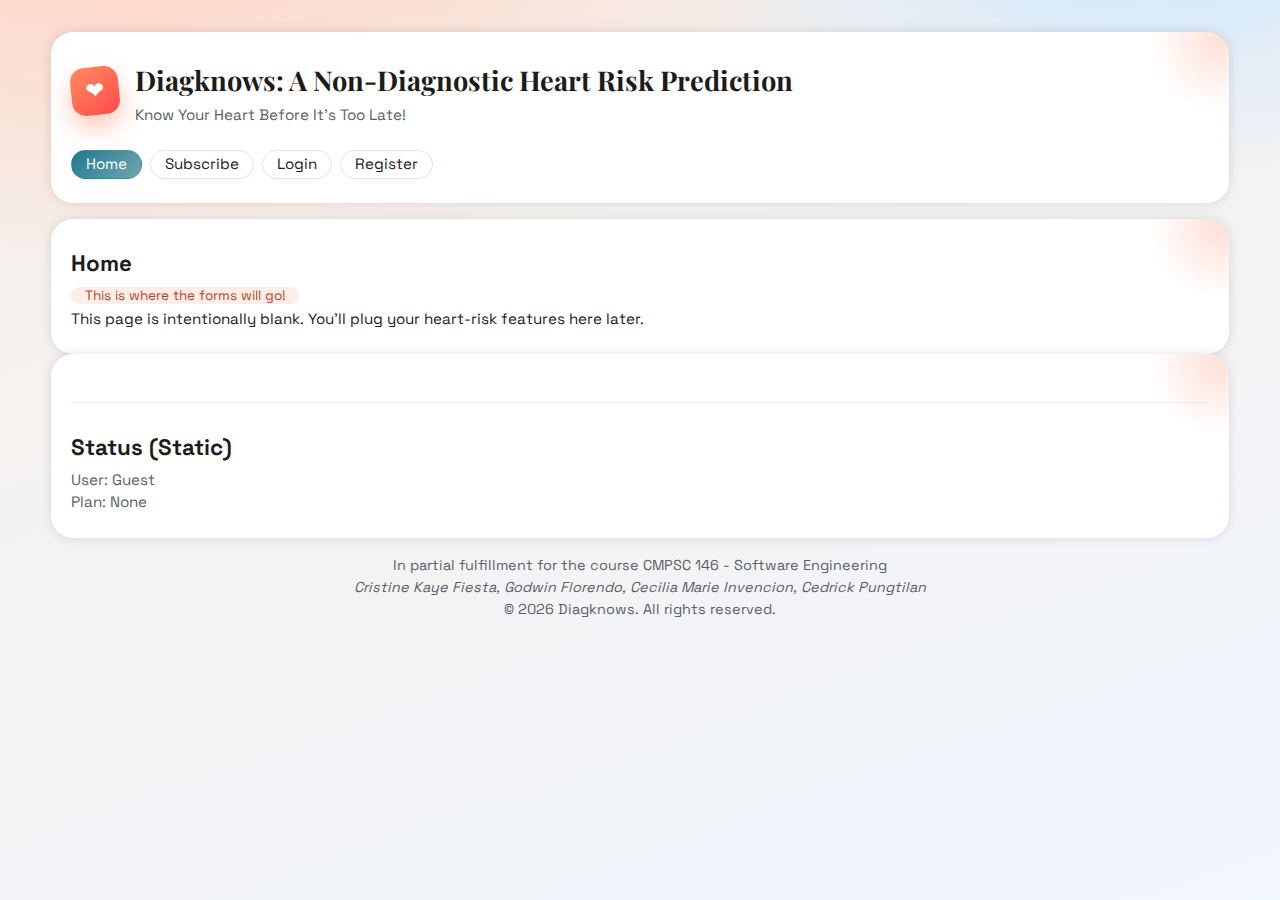
<file: index.html>
<!doctype html>
<html lang="en">
  <head>
    <meta charset="UTF-8" />
    <meta name="viewport" content="width=device-width, initial-scale=1.0" />
    <title>Diagknows</title>
    <link
      rel="icon"
      href="data:image/svg+xml,<svg xmlns=%22http://www.w3.org/2000/svg%22 viewBox=%220 0 100 100%22><text y=%22.9em%22 font-size=%2290%22>💖</text></svg>"
    />
    <link rel="stylesheet" href="style.css" />
  </head>
  <body>
    <div class="container flex direction-column">
      <header>
        <div
          class="header-content card flex align-center justify-center direction-column"
        >
          <div class="logo-group flex align-center flex-wrap width-full">
            <div class="logo flex align-center justify-center">❤</div>
            <div>
              <h1 class="title">
                Diagknows: A Non-Diagnostic Heart Risk Prediction
              </h1>
              <p class="muted">Know Your Heart Before It's Too Late!</p>
            </div>
          </div>

          <nav class="nav flex flex-wrap width-full">
            <a class="nav-link primary" href="index.html">Home</a>
            <a class="nav-link" href="subscription.html">Subscribe</a>
            <a class="nav-link" href="login.html">Login</a>
            <a class="nav-link" href="register.html">Register</a>
          </nav>
        </div>
      </header>

      <main class="grid">
        <section class="card">
          <div class="cardHead">
            <h2>Home</h2>
            <span class="pill">This is where the forms will go!</span>
          </div>

          <div class="blankArea" aria-label="Blank content area"></div>

          <p class="hint">
            This page is intentionally blank. You’ll plug your heart-risk
            features here later.
          </p>
        </section>

        <!-- This is for the information of the software engineers. "Software engineers" HAHA -->
        <aside class="card">
          <div class="divider"></div>

          <h2>Status (Static)</h2>
          <p class="muted">User: <span class="mono">Guest</span></p>
          <p class="muted">Plan: <span class="mono">None</span></p>
        </aside>
      </main>

      <footer>
        <div class="muted text-center">
          <p>
            In partial fulfillment for the course CMPSC 146 - Software
            Engineering
          </p>
          <p class="italic">
            Cristine Kaye Fiesta, Godwin Florendo, Cecilia Marie Invencion,
            Cedrick Pungtilan
          </p>
          <p class="muted text-center">
            © 2026 Diagknows. All rights reserved.
          </p>
        </div>
      </footer>
    </div>
  </body>
</html>
</file>
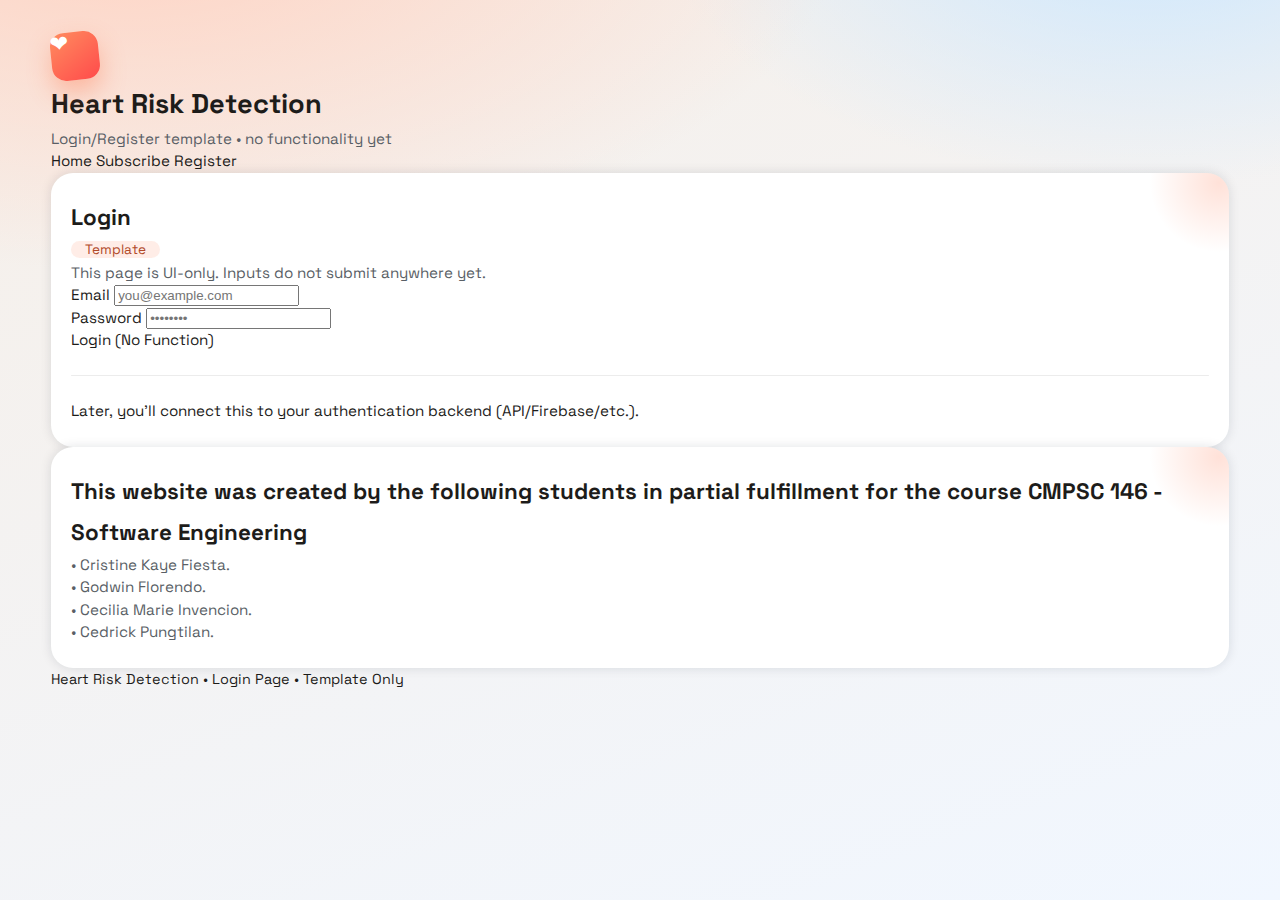
<file: login.html>
<!DOCTYPE html>
<html lang="en">
<head>
  <meta charset="UTF-8" />
  <meta name="viewport" content="width=device-width, initial-scale=1.0" />
  <title>Login • Heart Risk Detection</title>
  <link rel="stylesheet" href="style.css" />
</head>
<body>
  <div class="container">
    <header class="topbar">
      <div class="brand">
        <div class="logo" aria-hidden="true">❤</div>
        <div class="brandText">
          <h1>Heart Risk Detection</h1>
          <p class="muted">Login/Register template • no functionality yet</p>
        </div>
      </div>

      <nav class="nav">
        <a class="chip" href="index.html">Home</a>
        <a class="chip" href="subscription.html">Subscribe</a>
        <a class="chip" href="register.html">Register</a>
      </nav>
    </header>

    <main class="single">
      <section class="card">
        <div class="cardHead">
          <h2>Login</h2>
          <span class="pill">Template</span>
        </div>

        <p class="muted">
          This page is UI-only. Inputs do not submit anywhere yet.
        </p>

        <div class="field">
          <label>Email</label>
          <input type="email" placeholder="you@example.com" />
        </div>

        <div class="field">
          <label>Password</label>
          <input type="password" placeholder="••••••••" />
        </div>

        <a class="btn primary" href="#">Login (No Function)</a>

        <div class="divider"></div>

        <p class="hint">
          Later, you’ll connect this to your authentication backend (API/Firebase/etc.).
        </p>
      </section>
    </main>


    <!-- Forda FOOTER -->
    <!-- This is for the information of the software engineers. "Software engineers" HAHA -->
      <aside class="card">
        <h2>This website was created by the following students in partial fulfillment for the course CMPSC 146 - Software Engineering</h2>
        <p class="muted">
          • Cristine Kaye Fiesta.<br />
          • Godwin Florendo.<br />
          • Cecilia Marie Invencion.<br />
          • Cedrick Pungtilan.
        </p>
      </aside>
    <footer class="footer">
      Heart Risk Detection • Login Page • Template Only
    </footer>
  </div>
</body>
</html>
</file>
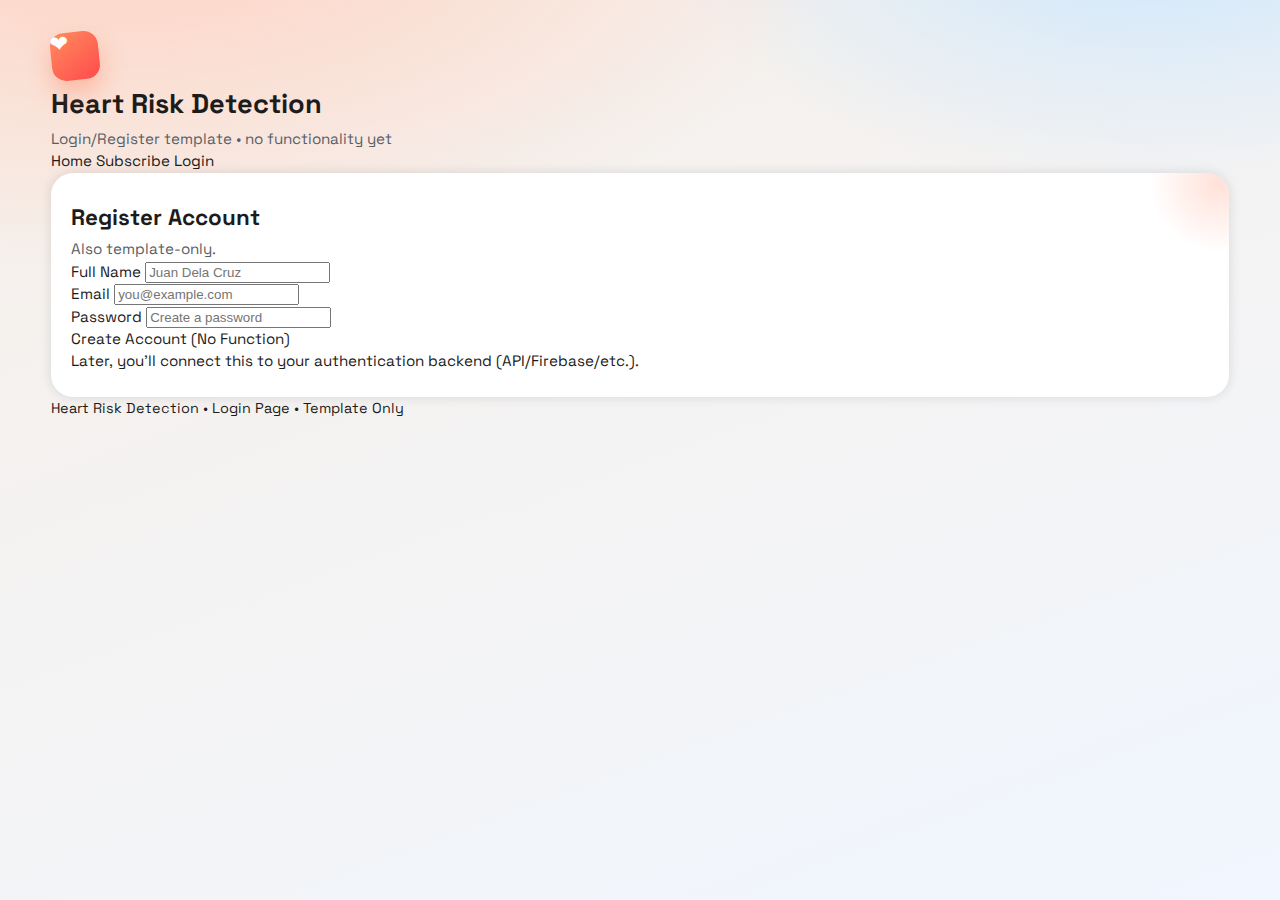
<file: register.html>
<!doctype html>
<html lang="en">
  <head>
    <meta charset="UTF-8" />
    <meta name="viewport" content="width=device-width, initial-scale=1.0" />
    <title>Register • Heart Risk Detection</title>
    <link rel="stylesheet" href="style.css" />
  </head>
  <body>
    <div class="container">
      <header class="topbar">
        <div class="brand">
          <div class="logo" aria-hidden="true">❤</div>
          <div class="brandText">
            <h1>Heart Risk Detection</h1>
            <p class="muted">Login/Register template • no functionality yet</p>
          </div>
        </div>

        <nav class="nav">
          <a class="chip" href="index.html">Home</a>
          <a class="chip" href="subscription.html">Subscribe</a>
          <a class="chip primary" href="login.html">Login</a>
        </nav>
      </header>

      <main class="single">
        <section class="card">
          <!-- <div class="cardHead">
          <h2>Login</h2>
          <span class="pill">Template</span>
        </div>

        <p class="muted">
          This page is UI-only. Inputs do not submit anywhere yet.
        </p> -->

          <!-- <div class="field">
          <label>Email</label>
          <input type="email" placeholder="you@example.com" />
        </div>

        <div class="field">
          <label>Password</label>
          <input type="password" placeholder="••••••••" />
        </div>

        <a class="btn primary" href="#">Login (No Function)</a>

        <div class="divider"></div> -->

          <h2>Register Account</h2>
          <p class="muted">Also template-only.</p>

          <div class="field">
            <label>Full Name</label>
            <input type="text" placeholder="Juan Dela Cruz" />
          </div>

          <div class="field">
            <label>Email</label>
            <input type="email" placeholder="you@example.com" />
          </div>

          <div class="field">
            <label>Password</label>
            <input type="password" placeholder="Create a password" />
          </div>

          <a class="btn" href=" ">Create Account (No Function)</a>

          <p class="hint">
            Later, you’ll connect this to your authentication backend
            (API/Firebase/etc.).
          </p>
        </section>
      </main>

      <footer class="footer">
        Heart Risk Detection • Login Page • Template Only
      </footer>
    </div>
  </body>
</html>
</file>
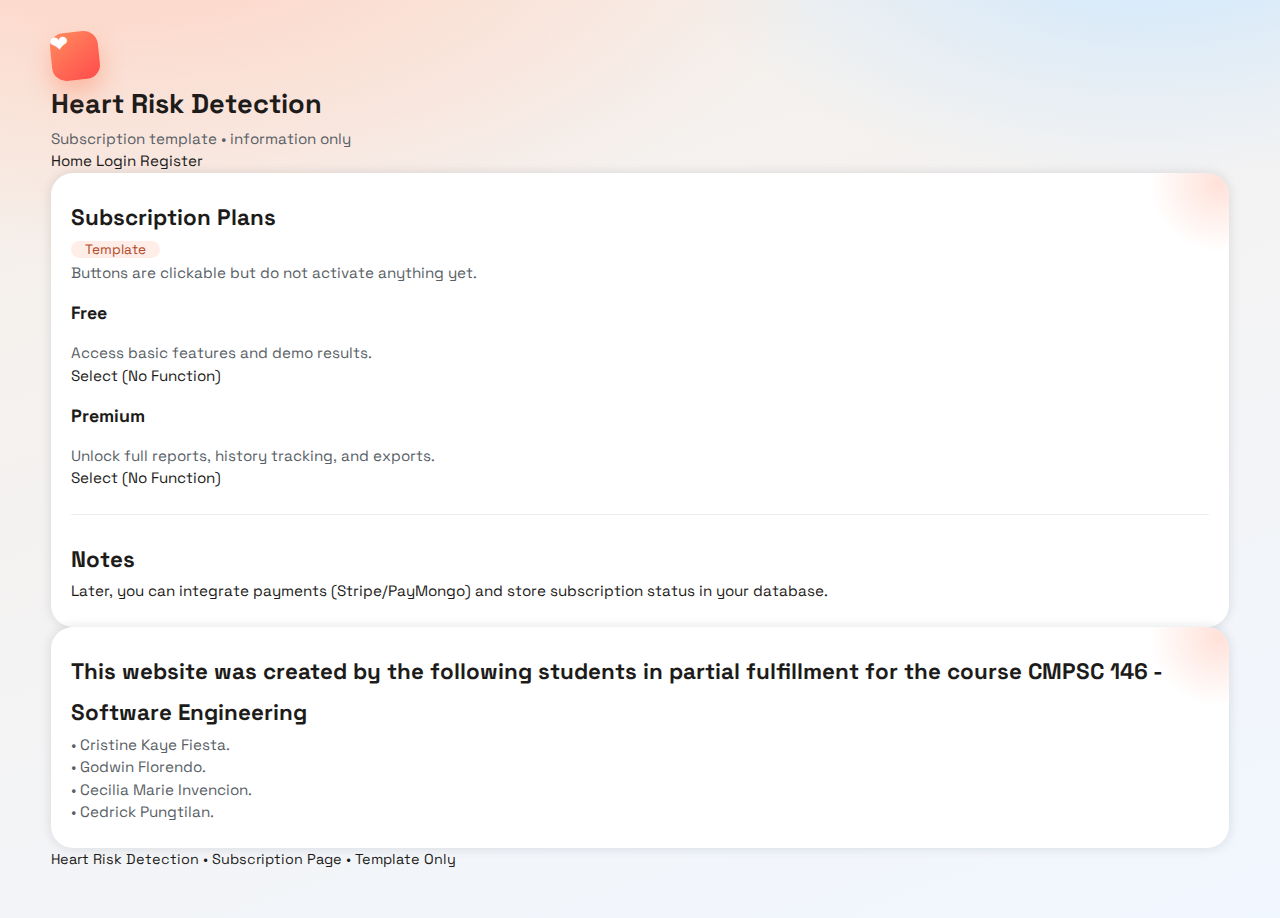
<file: subscription.html>
<!DOCTYPE html>
<html lang="en">
<head>
  <meta charset="UTF-8" />
  <meta name="viewport" content="width=device-width, initial-scale=1.0" />
  <title>Subscription • Heart Risk Detection</title>
  <link rel="stylesheet" href="style.css" />
</head>
<body>
  <div class="container">
    <header class="topbar">
      <div class="brand">
        <div class="logo" aria-hidden="true">❤</div>
        <div class="brandText">
          <h1>Heart Risk Detection</h1>
          <p class="muted">Subscription template • information only</p>
        </div>
      </div>

      <nav class="nav">
        <a class="chip" href="index.html">Home</a>
        <a class="chip" href="login.html">Login</a>
        <a class="chip" href="register.html">Register</a>
      </nav>
    </header>

    <main class="single">
      <section class="card">
        <div class="cardHead">
          <h2>Subscription Plans</h2>
          <span class="pill">Template</span>
        </div>

        <p class="muted">
          Buttons are clickable but do not activate anything yet.
        </p>

        <div class="plan">
          <div>
            <h3>Free</h3>
            <p class="muted">Access basic features and demo results.</p>
          </div>
          <a class="btn" href="#">Select (No Function)</a>
        </div>

        <div class="plan">
          <div>
            <h3>Premium</h3>
            <p class="muted">Unlock full reports, history tracking, and exports.</p>
          </div>
          <a class="btn primary" href="#">Select (No Function)</a>
        </div>

        <div class="divider"></div>

        <h2>Notes</h2>
        <p class="hint">
          Later, you can integrate payments (Stripe/PayMongo) and store subscription status in your database.
        </p>
      </section>
    </main>

<!-- Forda FOOTER -->
    <!-- This is for the information of the software engineers. "Software engineers" HAHA -->
      <aside class="card">
        <h2>This website was created by the following students in partial fulfillment for the course CMPSC 146 - Software Engineering</h2>
        <p class="muted">
          • Cristine Kaye Fiesta.<br />
          • Godwin Florendo.<br />
          • Cecilia Marie Invencion.<br />
          • Cedrick Pungtilan.
        </p>
      </aside>
    <footer class="footer">
      Heart Risk Detection • Subscription Page • Template Only
    </footer>
  </div>
</body>
</html>
</file>
<file: style.css>
@import url("https://fonts.googleapis.com/css2?family=Playfair+Display:wght@600;700&family=Space+Grotesk:wght@400;500;600&display=swap");

:root {
  --white: #ffffff;
  --black: #1d1c1a;
  --muted: #5a5f66;

  --bg-gradient-1: #ffd2c2;
  --bg-gradient-2: #cbe7ff;
  --bg-gradient-3: #f6efe8;
  --bg-gradient-4: #f1f7ff;

  --logo-bg: linear-gradient(145deg, #ff8c5f, #ff4b4b);
  --logo-bg-shadow: rgba(255, 106, 61, 0.35);

  --accent-1: #1f7a8c;
  --accent-2: #73a5b1;
  --accent-3: rgba(31, 122, 140, 0.18);

  --divider: rgb(236, 236, 236);

  --card-shadow: 0 0 12px rgba(17, 24, 39, 0.12);
  --card-bg-gradient: radial-gradient(
    circle,
    rgba(255, 106, 61, 0.2),
    transparent 70%
  );

  --nav-link-bg: linear-gradient(135deg, var(--accent-1), var(--accent-2));

  --pill: #b14a2a;
  --pill-bg: rgba(255, 106, 61, 0.12);
}

* {
  box-sizing: border-box;
}
body {
  margin: 0;
  color: var(--black);
  font-size: 0.95rem;
  line-height: 1.4rem;
  min-height: 100vh;
  font-family:
    "Space Grotesk",
    system-ui,
    -apple-system,
    sans-serif;
  background:
    radial-gradient(
      1200px 600px at 10% -10%,
      var(--bg-gradient-1) 0%,
      transparent 60%
    ),
    radial-gradient(
      900px 500px at 90% -10%,
      var(--bg-gradient-2) 0%,
      transparent 55%
    ),
    linear-gradient(160deg, var(--bg-gradient-3) 0%, var(--bg-gradient-4) 100%);
}
h1,
h2,
p {
  margin: 0;
}
h1 {
  font-size: 1.7rem;
  line-height: 3rem;
}
h2 {
  font-size: 1.4rem;
  line-height: 2.6rem;
}

a {
  text-decoration: none;
  color: var(--black);
}

section {
  padding: 16px 0;
}

/* REUSABLE STYLES */
.flex {
  display: flex;
}
.flex-wrap {
  flex-wrap: wrap;
}
.align-center {
  align-items: center;
}
.justify-center {
  justify-content: center;
}
.justify-between {
  justify-content: space-between;
}
.direction-column {
  flex-direction: column;
}
.muted {
  color: var(--muted);
}
.text-center {
  text-align: center;
}
.italic {
  font-style: italic;
}
.width-full {
  width: 100%;
}
.card {
  background: var(--white);
  border-radius: 22px;
  padding: 24px 20px;
  box-shadow: var(--card-shadow);
  position: relative;
  overflow: hidden;
  animation: card-rise 0.8s ease both;
}
.card::after {
  content: "";
  position: absolute;
  top: -60px;
  right: -60px;
  width: 140px;
  height: 140px;
  background: var(--card-bg-gradient);
}
.card-header {
  gap: 12px;
  padding: 0 0 6px 0;
}
.divider {
  background-color: var(--divider);
  height: 1px;
  margin-top: 24px;
  margin-bottom: 24px;
  border-radius: 10px;
}

/* MAIN CONTAINER STYLES */
.container {
  width: min(1200px, 92vw);
  margin: 0 auto;
  padding: 32px 0 48px;
  gap: 16px;
}

/* HEADER STYLES */
.header-content {
  gap: 24px;
}
.logo-group {
  gap: 16px;
}
.logo {
  width: 48px;
  height: 48px;
  border-radius: 14px;
  background: var(--logo-bg);
  color: var(--white);
  font-size: 1.4rem;
  box-shadow: 0 12px 24px var(--logo-bg-shadow);
  transform: rotate(-6deg);
}
.title {
  font-family: "Playfair Display", serif;
}
.nav {
  gap: 8px;
}
.nav-link {
  padding: 2px 14px;
  border-radius: 100px;
  border: 1px solid var(--accent-3);
  transition:
    transform 0.2s ease,
    box-shadow 0.2s ease;
}
.nav-link:hover {
  transform: translateY(-2px);
  box-shadow: 0 8px 18px var(--accent-3);
}
.nav-link.primary {
  background: var(--nav-link-bg);
  color: var(--white);
}

/* MAIN STYLES */
.home-content {
  display: grid;
  grid-template-columns: minmax(0, 1.2fr) minmax(0, 0.8fr);
  gap: 24px;
}
.pill {
  font-size: 0.85rem;
  color: var(--pill);
  background: var(--pill-bg);
  padding: 0 14px;
  border-radius: 100px;
}
.blank-area {
  height: 300px;
  border-radius: 16px;
  background: repeating-linear-gradient(
    135deg,
    rgba(31, 122, 140, 0.08),
    rgba(31, 122, 140, 0.08) 12px,
    rgba(31, 122, 140, 0.02) 12px,
    rgba(31, 122, 140, 0.02) 24px
  );
  border: 1px dashed var(--accent-3);
}

/* FOOTER STYLES */
footer {
  font-size: 0.9rem;
}

/* ANIMATIONS */
@keyframes card-rise {
  from {
    opacity: 0;
    transform: translateY(12px);
  }
  to {
    opacity: 1;
    transform: translateY(0);
  }
}

/* TABLET SIZE */
@media (max-width: 810px) {
  .home-content {
    grid-template-columns: 1fr;
  }
}
</file>
